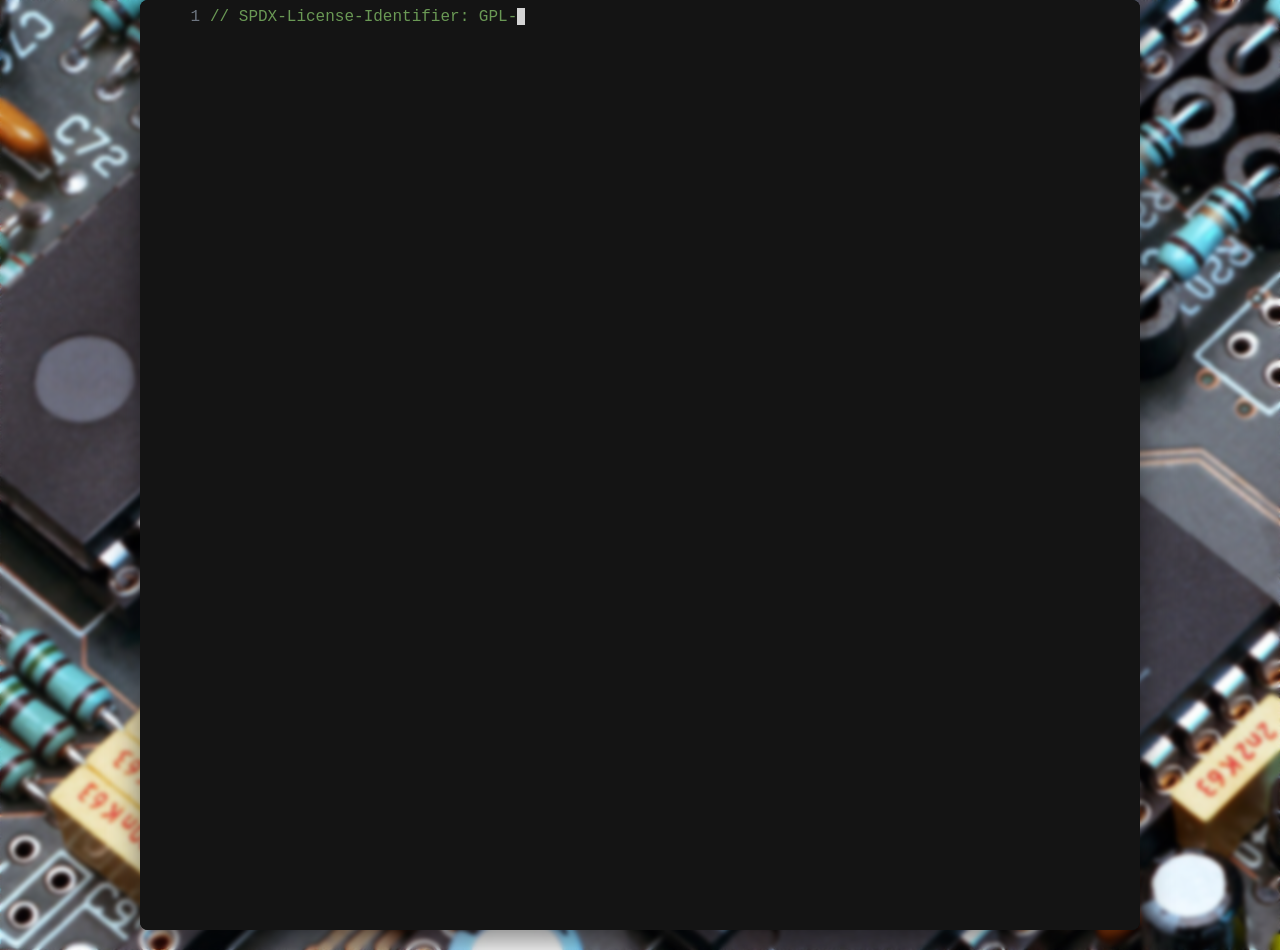
<file: index.html>
<!DOCTYPE html>
<html lang="ru">

<head>
    <meta charset="UTF-8">
    <meta name="viewport" content="width=device-width, initial-scale=1.0">
    <link rel="stylesheet" href="css/style.css">
    <title>Автонабор кода C</title>

    <style>
        
    </style>
</head>

<body>
    <div class="code-container">
        <div class="code-editor" id="codeEditor"></div>
    </div>

    <script src="js/script.js"></script>
</body>
</html>
</file>
<file: css/style.css>
* {
    margin: 0;
    padding: 0;
    box-sizing: border-box;
}

body {
    font-family: 'Consolas', 'Monaco', monospace;
    background-image: url("../img/background.jpg");
    backdrop-filter: blur(2px);
    background-color: #3d093d;
    color: #d4d4d4;
    display: flex;
    justify-content: center;
    align-items: center;
    min-height: 100vh;
    padding: 0 20px 20px 20px;
    overflow: hidden;
}

.code-container {
    width: 1000px;
    height: 930px;
    background-color: #0a0a0a;
    border-radius: 8px;
    box-shadow: 0 10px 30px rgba(0, 0, 0, 0.5);
    overflow: hidden;
    position: relative;
}

.code-editor {
    height: 100%;
    padding: 8px 0;
    white-space: pre;
    tab-size: 4;
    position: relative;
    overflow: hidden;
    background-color: #141414;
}

.code-line {
    display: block;
    min-height: 19px;
    padding-left: 70px;
    position: relative;
    line-height: 19px;
    white-space: pre;
}

.line-number {
    position: absolute;
    left: 10px;
    width: 50px;
    text-align: right;
    color: #6e7681;
    user-select: none;
}

.cursor {
    display: inline-block;
    width: 8px;
    height: 17px;
    background-color: #d4d4d4;
    animation: blink 1s infinite;
    vertical-align: middle;
}

@keyframes blink {

    0%,
    100% {
        opacity: 1;
    }

    50% {
        opacity: 0;
    }
}

.string { color: #ce9178 !important; }
.keyword { color: #569cd6 !important; }
.preprocessor { color: #9b9b9b !important; }
.comment { color: #6a9955 !important; }
</file>
